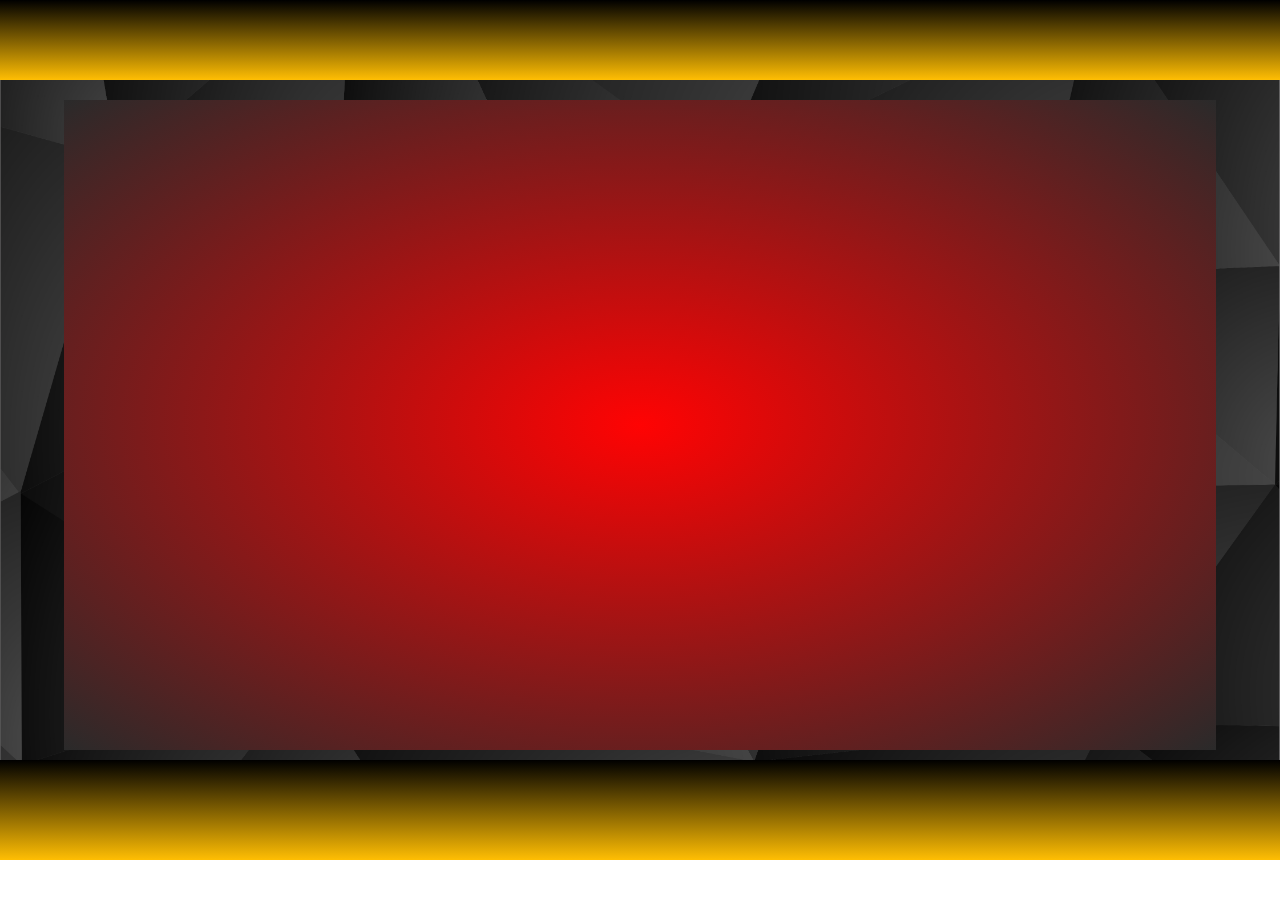
<file: HTML/Ejemplo.html>
<!doctype html>
<html>
	<head>
		<title>
			Ejemplo
		</title>
		<link rel="stylesheet" href="../css/estilo.css">
	</head>
	<body>
		<div id="top">
		
		</div>
		<div id="principal">
		
		</div>
		
		<div id="piep">
		
		</div>
	</body>
</html>
</file>
<file: css/estilo.css>
/* Body */
body{
	/*para colocar una Imagen de fondo*/
	background-image:url("../IMAGENES/fondo.jpg");
		/*para que no se repita la imagen de fondo*/
	background-repeat: no-repeat;
		/*para ajsutar el tamaño de la imagen*/
	background-size:100% 100%;
	/*COLOR DE FONDO*/
	/*background-color: "D5D5D5";*/
	/*Tipo de letra:si el 1o. no lo encuentra el navegador se coloca el 2do si no el 3ro.*/
	font-family:mifuente3;
	/*Tamaño de letra en pixeles*/
	font-size: 30px;
	/*Color de letra en html, nombre del color o valores RGB*/
	color: #FFFFFF;
}
/* hr */
hr{
	/*border es para linea
	tamaño en pixeles, tipo de linea y color*/
	border: 5px solid #393838;
	/*Es para el termino de las orillas el radio que tendra se expresa en pixeles*/
	border-radius: 5px;
}
p{
	/*alineacion del texto*/
	text-align: justify;
	/*Tamaño de letra en pixeles*/
	font-size: 20px;
	/*color de fondo del parrafo*/
	/*background-color*/
}
table,td,tr{
	/*grosor y tipo de linea*/
	border: 3px solid; 
	/*color de linea*/
	border-color: #393838;
	/*alineacion de texto*/
	text-align: center;
	/*color de fondo*/
	background-color: #000000;
}
th{
	background-color: #FFFFFF;	
}
ul{
	/*tipo de viñeta*/
	list-style-type:square;
	/*posicion de viñeta*/
	list-style-position:inside;
}
ol{
/*Algunos de los valores de list-style-type son:
lower-alpha; lower-roman; upper-alpha; upper-roman;
a,b,c,d,e,f	 i,ii,iii,iv  A,B,C,D,E,F  I,II,III,IV*/
list-style-type:upper-roman;
list-style-position: inside;	
}
.pie{
	text-align: center;
	font-size:20px;
	color:white;
	font-family: MIFUENTE;
}
.table-text{
	font-family: mifuente3;
	font-size:15px;
	color:white;
}
.title{
	text-align: center;
	font-size:60px;
	color:white;
	font-family:mifuente2;
	font-weight:bold;
}
.imgtable{
width:300px;
height:300px;
}
.imgmarquesina{
width:500px;
height:500px;
}
.botones{
width:100px;
height:100px;
border-radius:15%	
}
.allimg{
width:400px;
height:500px;
border:5px solid #000000;
}
@font-face{
	font-family: mifuente;
	src: url("../fuentes/Starjedi.ttf");
}
@font-face{
	font-family: mifuente2;
	src: url("../fuentes/BTTF.ttf");
}
@font-face{
	font-family: mifuente3;
	src: url("../fuentes/tommy.otf");
}
/*.fuentegoogle
font-family: 'Changa One', cursive;	
font-size: 50px;
text-align:center;
}*/
/*uso de div's*/
/*Div o caja para el encabezado*/
*{
margin:0px;
padding:0px;
}
div#top{
	width:100%;
	height:80px;
	background-image:linear-gradient(#000000,#FFBE03);
	
}
div#principal{
	margin:auto;
	margin-top:20PX;
	width:90%;
	height:650px;
	background-image:radial-gradient(#FF0303,#2A2A2A);
}
div#piep{
	margin-top:10px;
	width:100%;
	height:100px;
	background-image:linear-gradient(#000000,#FFBE03);
}
div#contacto{
	margin:auto;
	margin-top:20PX;
	width:90%;
	height:800px;
	background-image:radial-gradient(#FF0303,#2A2A2A);
}
div#serv{
	margin:auto;
	margin-top:20PX;
	width:90%;
	height:1800px;
	background-image:radial-gradient(#FF0303,#2A2A2A);
}
.caja{
	height:300px;
	width:300px;
	background:#eee;
	border:1px solid #eee;
	margin:5px;
	color:black;
	text-align:center;
	display:inline-block;
	
	
}
.caja:hover{
	box-shadow: 0 0 10px purple;
	transform:scale(1.3);
}
.caja-texto{
	padding-top:2px;
	font-size:20px;
	color:white;
	font-weight:bold;
	
}
.texto-adicional{
	padding-top:5px;
	font-size:15px;
}
.carrousel{
    width:600px;
    margin:auto;
    box-sizing:border-box;
}
.conteCarrousel{
    width:100%;
    height:400px;
    overflow:hidden;
    box-sizing:border-box;
}
.itemCarrousel{
    position:relative;
    width:100%;
    height:100%;
    box-sizing:border-box;
}
.itemCarrouselTarjeta{
    width:100%;
    height:100%;
    box-sizing:border-box;
}
.itemCarrouselArrows{
    position:absolute;
    top:0;
    bottom:0;
    left:0;
    right:0;
    height:100%;
    width:100%;
    display:flex;
    align-items:center;
    justify-content:space-between;
    padding:20px;
    box-sizing:border-box;
}
.itemCarrouselArrows >i :hover{
    cursor:pointer;
}
.conterCarrouselController{
    width:100%;
    display:flex;
    justify-content:space-between;
}
.conterCarrouselController >a{
    text-decoration:none;
    font-size:32px;
    color:grey;
}
.itemCarrouselArrows >a >i {
    color:white;
}
.tp{
	width:600px;
	background-image:linear-gradient(gray,black);  
}
.productos{
	text-align: center;
	font-size:18px;
	color:white;
	font-family: MIFUENTE;
}
.cajat{
	height:100px;
	width:100px;
	background:#eee;
	border:1px solid #eee;
	margin:5px;
	color:black;
	text-align:center;
	display:inline-block;
	
	
}
.cajat:hover{
	box-shadow: 0 0 10px purple;
	transform:scale(1.3);
}
</file>
